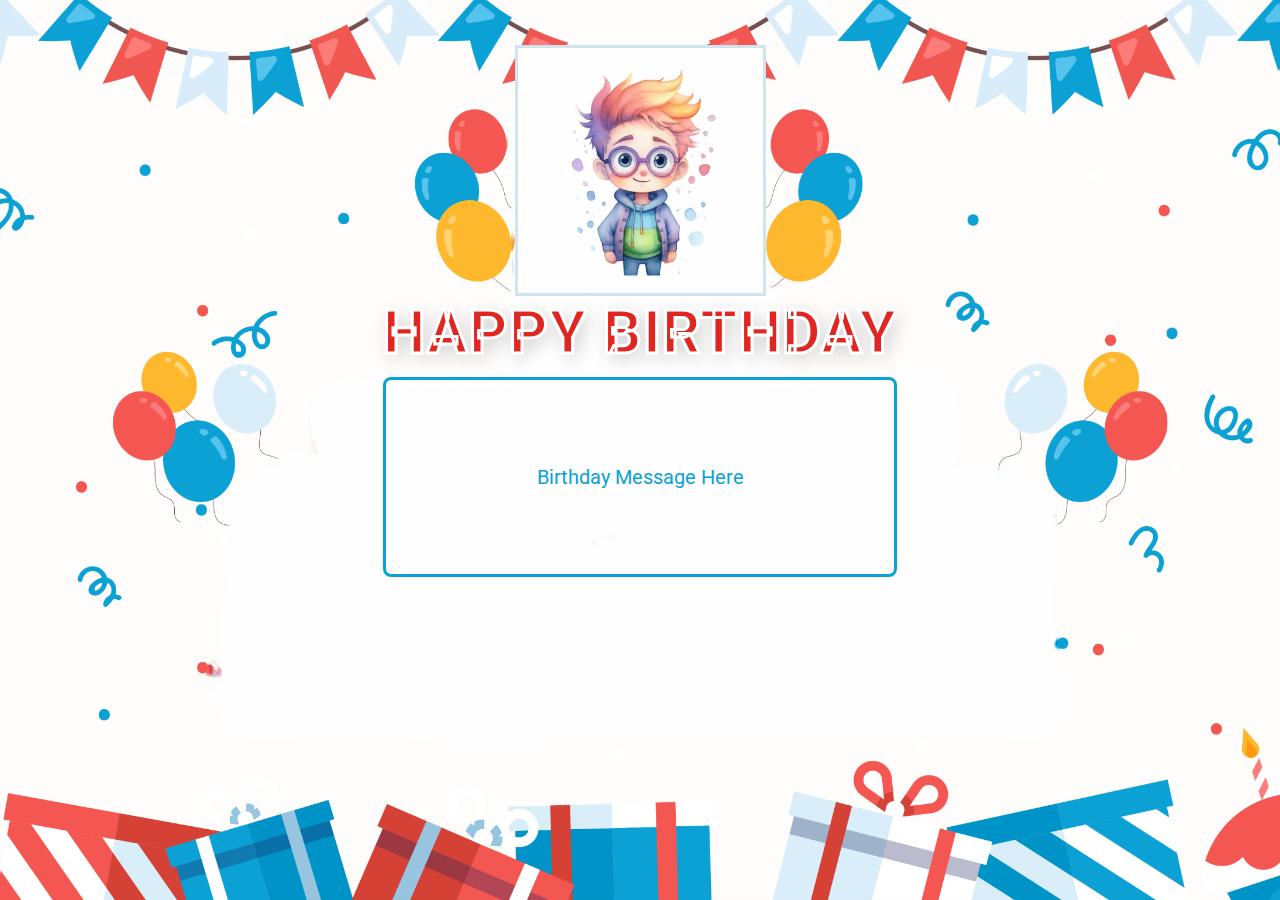
<file: index.html>
<!DOCTYPE html>
<html lang="en">
<head>
    <meta charset="UTF-8">
    <meta http-equiv="X-UA-Compatible" content="IE=edge">
    <meta name="viewport" content="width=device-width, initial-scale=1.0">
    <title>Happy birthday</title>
    <!-- bootstrap file  -->
    <link rel="stylesheet" href="css/bootstrap.min.css">
    <!-- stylesheet  -->
    <link rel="stylesheet" href="css/stylesheet.css">
    <!-- responsive css  -->
    <link rel="stylesheet" href="css/responsive.css">
</head>
<body>
    <section>
        <div class="container">
            <div class="row justify-content-center mt-5">
                <div class="col-md-8 col-sm-12 col-12 d-flex justify-content-center">
                    <div class="birthday-box">
                        <div class="top-img">
                            <img src="images/boy.png" alt="">
                        </div>
                        <div class="text">
                            <h3>happy birthday</h3>
                        </div>
                        <div class="message-box">
                            <span>birthday message here</span>
                        </div>

                    </div>

                </div>
            </div>

        </div>
    </section>
    <!-- bootstrap js  -->
    <script src="js/bootstrap.bundle.min.js"> </script>
</body>
</html>
</file>
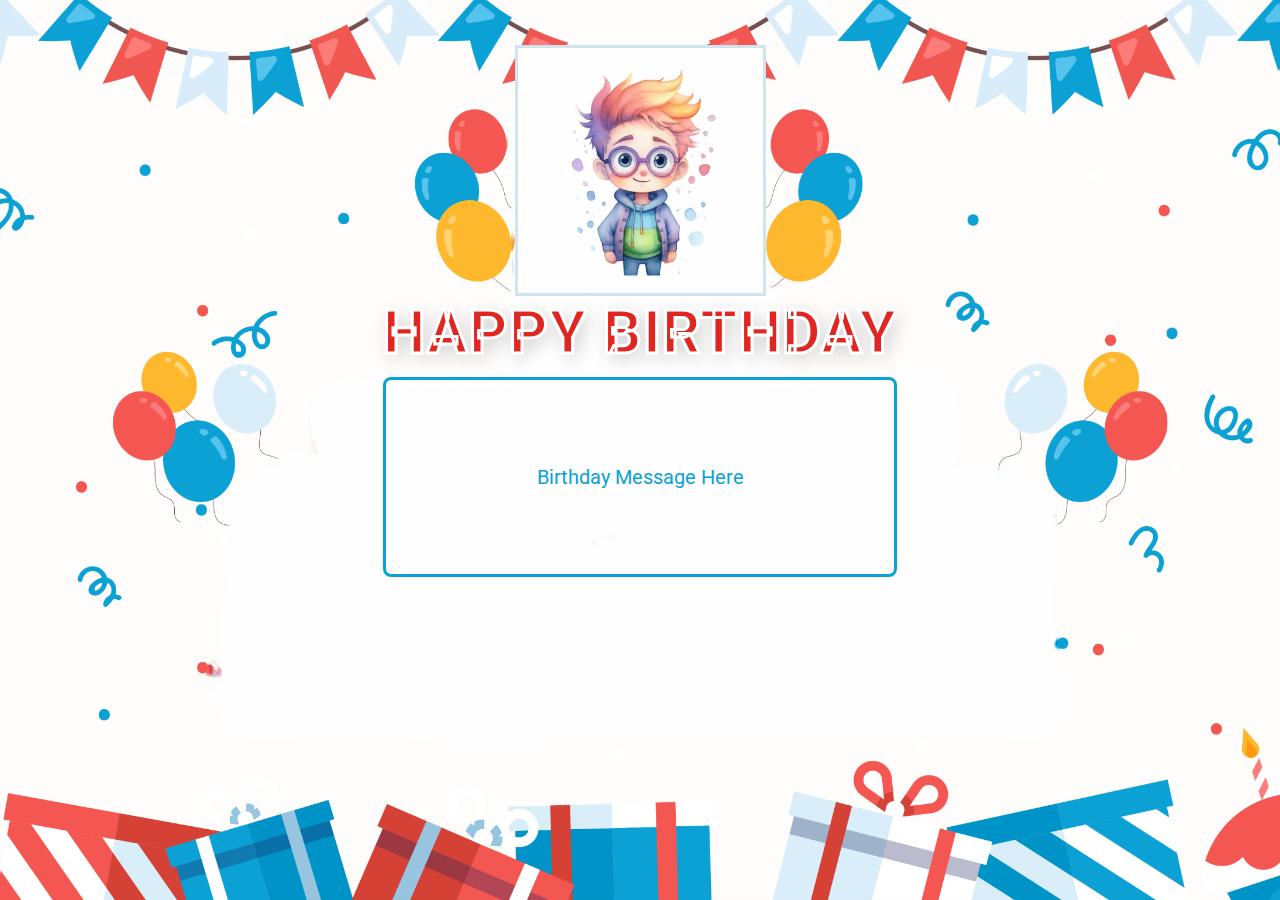
<file: Birthday.html>
<!DOCTYPE html>
<html lang="en">
<head>
    <meta charset="UTF-8">
    <meta http-equiv="X-UA-Compatible" content="IE=edge">
    <meta name="viewport" content="width=device-width, initial-scale=1.0">
    <title>Happy birthday</title>
    <!-- bootstrap file  -->
    <link rel="stylesheet" href="css/bootstrap.min.css">
    <!-- stylesheet  -->
    <link rel="stylesheet" href="css/stylesheet.css">
    <!-- responsive css  -->
    <link rel="stylesheet" href="css/responsive.css">
</head>
<body>
    <section>
        <div class="container">
            <div class="row justify-content-center mt-5">
                <div class="col-md-8 col-sm-12 col-12 d-flex justify-content-center">
                    <div class="birthday-box">
                        <div class="top-img">
                            <img src="images/boy.png" alt="">
                        </div>
                        <div class="text">
                            <h3>happy birthday</h3>
                        </div>
                        <div class="message-box">
                            <span>birthday message here</span>
                        </div>

                    </div>

                </div>
            </div>

        </div>
    </section>
    <!-- bootstrap js  -->
    <script src="js/bootstrap.bundle.min.js"> </script>
</body>
</html>
</file>
<file: css/stylesheet.css>
@import url('https://fonts.googleapis.com/css2?family=Flow+Circular&family=Roboto:wght@500&display=swap');
 @import url('https://fonts.googleapis.com/css2?family=Flow+Circular&family=Roboto:wght@900&display=swap');

 section {
     background-image: url('../images/7c202b97-ac76-4e9f-ba0c-4b29b213edc6.png');
     height: 100vh;
     background-repeat: no-repeat;
     background-size: cover;
     background-position: center;
     display: flex;

 }

 .birthday-box img {
     height: auto;
     width: 100%;
     max-width: 245px;
     object-fit: contain;
     outline: 3px solid #CFE4EF;

 }

 .top-img {
     display: flex;
     justify-content: center;
 }

 .text h3 {
     color: #E02620;
     text-transform: uppercase;
     font-family: 'Flow Circular', cursive;
     font-family: 'Roboto', sans-serif;
     font-size: 60px;
     font-weight: 800;
     padding-top: 4px;
     letter-spacing: 1px;
     -webkit-text-stroke-width: 3px;
     -webkit-text-stroke-color: white;
     text-shadow: 4px 5px 18px #c9c9c9;
 }
 .message-box{
    display: flex;
    align-items: center;
    justify-content: center;
    border: 3px solid #0CA1D5;
    border-radius: 8px;
    min-height: 200px;
}
.message-box span{
    font-size: 22px;
    font-family: 'Roboto';
    text-transform: capitalize;
    color: #0CA1D5;
}
.message-box span {
    font-size: 20px;
    font-family: 'Roboto';
    text-transform: capitalize;
    color: #0CA1D5;
}
</file>
<file: css/responsive.css>
@media (max-width: 991.98px) {
    .text h3 {
      
        font-size: 50px;
       
    }
    .birthday-box img {
        max-width: 200px;
    }
    .message-box {
        min-height: 184px;
    }
}
@media (max-width: 575.98px) {
    .text h3 {
        font-size: 38px;
        text-align: center;
        -webkit-text-stroke-width: 2px;
    }
    .message-box {
        min-height: 140px;
    }
 }
</file>
